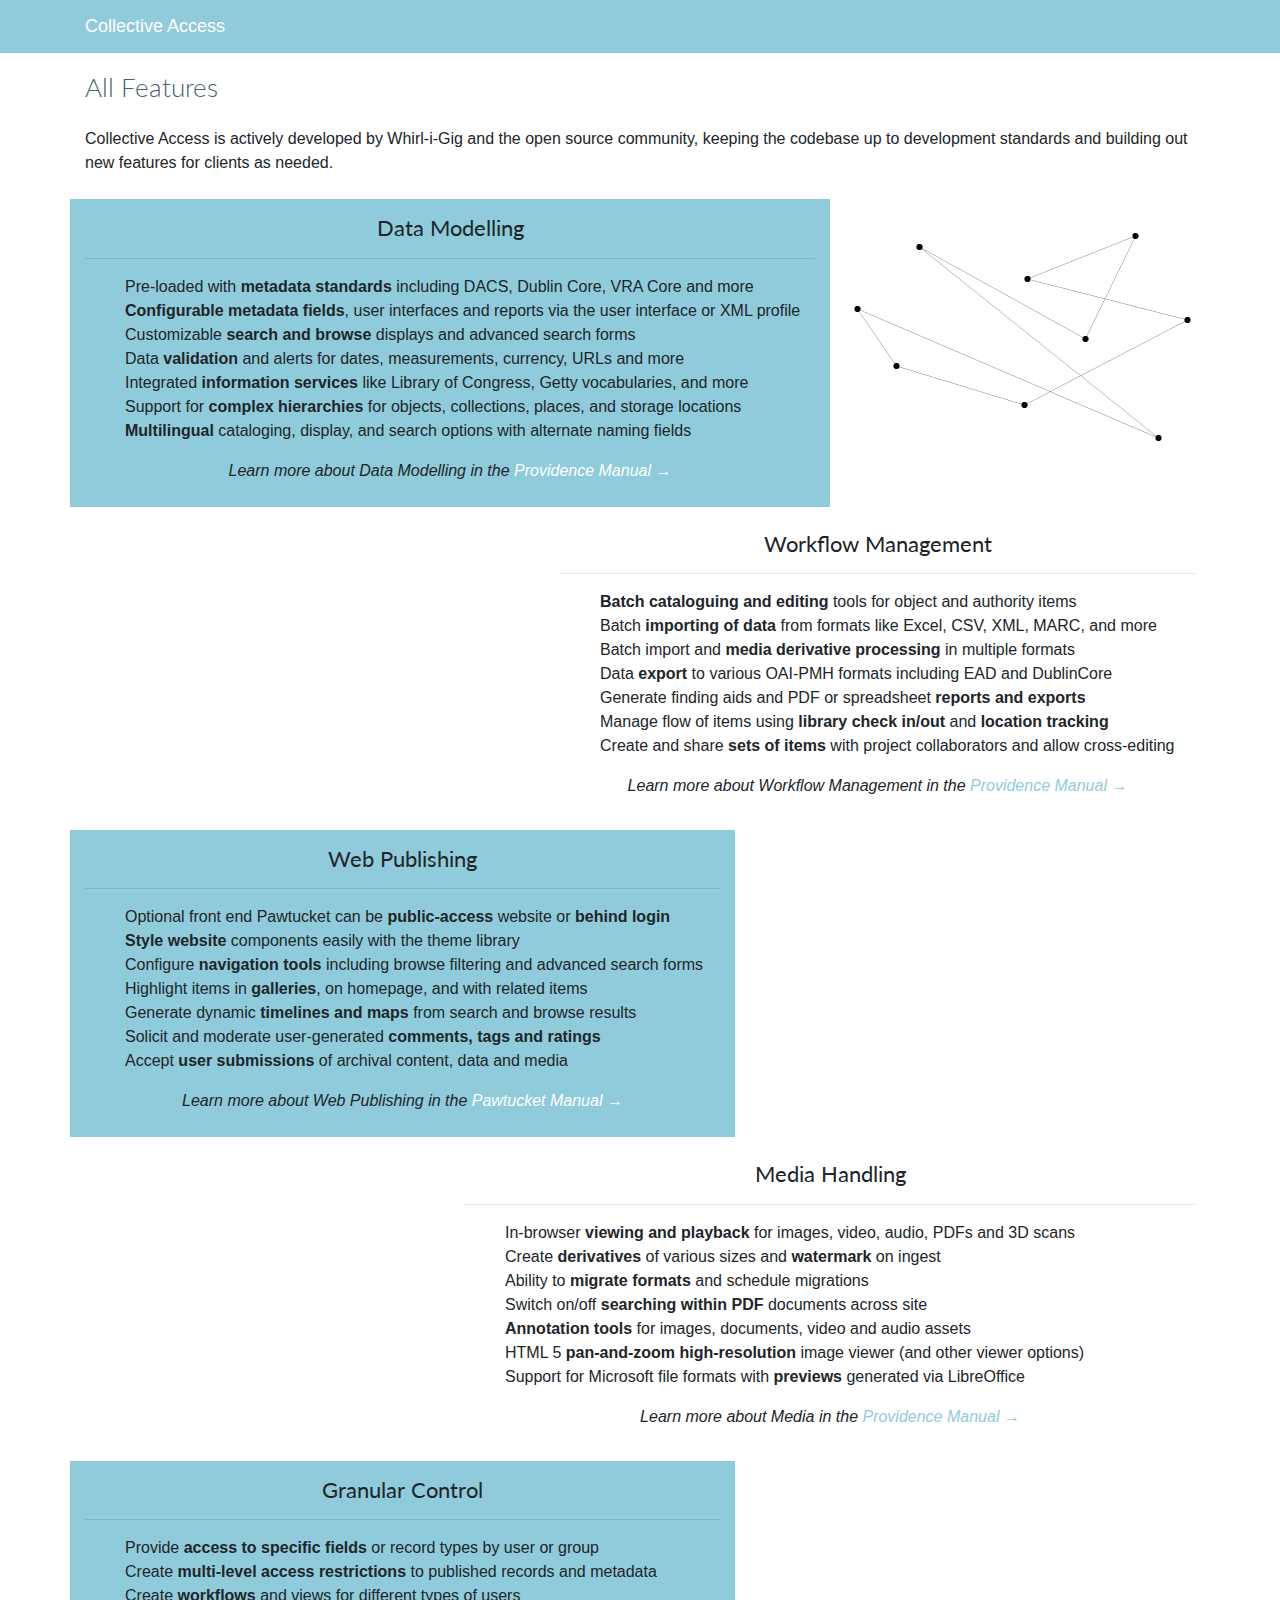
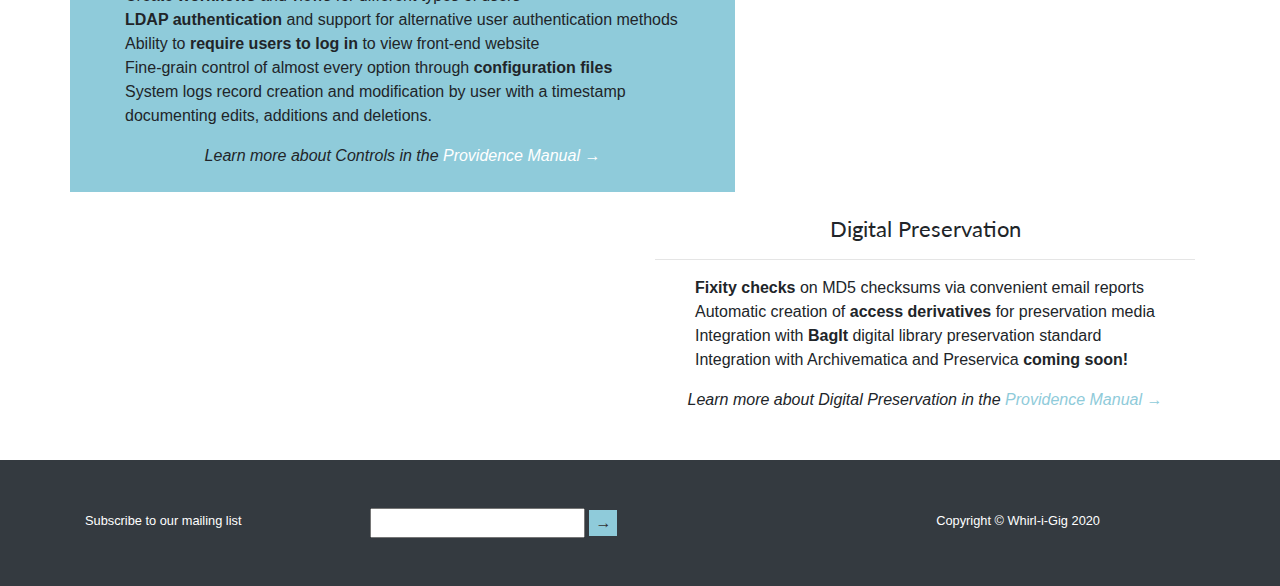
<file: features.html>
<!DOCTYPE html>
<html lang="en">
<head>
  <meta charset="utf-8">
  <meta name="viewport" content="width=device-width, initial-scale=1, shrink-to-fit=no">
  <meta name="description" content="">
  <meta name="author" content="">
  <title>Collective Access Features</title>
  <link href="vendor/bootstrap/css/bootstrap.min.css" rel="stylesheet">
  <link href="css/collectiveaccess.css" rel="stylesheet">
  <link href="https://fonts.googleapis.com/css?family=Lato:300,400,700|Public+Sans:300,400,700&display=swap" rel="stylesheet">
</head>
<body>
  <!-- Navigation -->
  <nav class="navbar bg-light navbar-expand-lg fixed-top">
    <div class="container">
      <a class="navbar-brand bg-light" href="index.html">Collective Access</a>
    </div>
  </nav>
  <div class="container">
    <h1 class="mt-3 pb-3">All Features</h1>
    <p>Collective Access is actively developed by Whirl-i-Gig and the open source community, keeping the
      codebase up to development standards and building out new features for clients as needed.
    <div class="row mt-4 pb-2">
      <div class="col-lg-8 bg-light pt-2 pb-2">
        <h2 class="pt-2 text-center"><b>Data Modelling</b></h2><hr>
        <ul>
          <li>Pre-loaded with <b>metadata standards</b> including DACS, Dublin Core, VRA Core and more</li>
          <li><b>Configurable metadata fields</b>, user interfaces and reports via the user interface or XML profile</li>
          <li>Customizable <b>search and browse</b> displays and advanced search forms</li>
          <li>Data <b>validation</b> and alerts for dates, measurements, currency, URLs and more</li>
          <li>Integrated <b>information services</b> like Library of Congress, Getty vocabularies, and more</li>
          <li>Support for <b>complex hierarchies</b> for objects, collections, places, and storage locations</li>
          <li><b>Multilingual</b> cataloging, display, and search options with alternate naming fields</li>
        </ul>
        <p class="text-center"><em>Learn more about Data Modelling in the <a class="text-white" href="manual.collectiveaccess.org">Providence Manual &rarr;</a></em></p>
      </div>
      <div class="col-lg-4 pt-4">
        <img src="img/abstractnetwork.png">
      </div>
    </div>
    <div class="row pb-2">
      <div class="col-lg-5" style="background-image: url('http://placehold.it/1900x1080')">
        <p><br><br><br><br><br><br><br><br></p>
      </div>
      <div class="col-lg-7 pt-2 pb-2">
        <h2 class="pt-2 text-center"><b>Workflow Management</b></h2><hr>
        <ul>
          <li><b>Batch cataloguing and editing</b> tools for object and authority items</li>
          <li>Batch <b>importing of data</b> from formats like Excel, CSV, XML, MARC, and more</li>
          <li>Batch import and <b>media derivative processing</b> in multiple formats</li>
          <li>Data <b>export</b> to various OAI-PMH formats including EAD and DublinCore</li>
          <li>Generate finding aids and PDF or spreadsheet <b>reports and exports</b></li>
          <li>Manage flow of items using <b>library check in/out</b> and <b>location tracking</b></li>
          <li>Create and share <b>sets of items</b> with project collaborators and allow cross-editing</li>
        </ul>
        <p class="text-center"><em>Learn more about Workflow Management in the <a href="manual.collectiveaccess.org">Providence Manual &rarr;</a></em></p>

      </div>
    </div>
    <div class="row pb-2">
      <div class="col-lg-7 bg-light pt-2 pb-2">
        <h2 class="pt-2 text-center"><b>Web Publishing</b></h2><hr>
        <ul>
          <li>Optional front end Pawtucket can be <b>public-access</b> website or <b>behind login</b></li>
          <li><b>Style website</b> components easily with the theme library</li>
          <li>Configure <b>navigation tools</b> including browse filtering and advanced search forms</li>
          <li>Highlight items in <b>galleries</b>, on homepage, and with related items</li>
          <li>Generate dynamic <b>timelines and maps</b> from search and browse results</li>
          <li>Solicit and moderate user-generated <b>comments, tags and ratings</b></li>
          <li>Accept <b>user submissions</b> of archival content, data and media</li>
        </ul>
        <p class="text-center"><em>Learn more about Web Publishing in the <a class="text-white" href="pawtucket.collectiveaccess.org">Pawtucket Manual &rarr;</a></em></p>
      </div>
      <div class="col-lg-5" style="background-image: url('http://placehold.it/1900x1080')">
        <p><br><br><br><br><br><br><br><br></p>
      </div>
    </div>
    <div class="row pb-2">
      <div class="col-lg-4" style="background-image: url('http://placehold.it/1900x1080')">
        <p><br><br><br><br><br><br><br><br></p>
      </div>
      <div class="col-lg-8 pt-2 pb-2">
        <h2 class="pt-2 text-center"><b>Media Handling</b></h2><hr>
        <ul>
          <li>In-browser <b>viewing and playback</b> for images, video, audio, PDFs and 3D scans</li>
          <li>Create <b>derivatives</b> of various sizes and <b>watermark</b> on ingest</li>
          <li>Ability to <b>migrate formats</b> and schedule migrations</li>
          <li>Switch on/off <b>searching within PDF</b> documents across site</li>
          <li><b>Annotation tools</b> for images, documents, video and audio assets</li>
          <li>HTML 5 <b>pan-and-zoom high-resolution</b> image viewer (and other viewer options)</li>
          <li>Support for Microsoft file formats with <b>previews</b> generated via LibreOffice</li>
        </ul>
        <p class="text-center"><em>Learn more about Media in the <a href="manual.collectiveaccess.org">Providence Manual &rarr;</a></em></p>
      </div>
    </div>
    <div class="row pb-2">
      <div class="col-lg-7 bg-light pt-2 pb-2">
        <h2 class="pt-2 text-center"><b>Granular Control</b></h2><hr>
        <ul>
          <li>Provide <b>access to specific fields</b> or record types by user or group</li>
          <li>Create <b>multi-level access restrictions</b> to published records and metadata</li>
          <li>Create <b>workflows</b> and views for different types of users</li>
          <li><b>LDAP authentication</b> and support for alternative user authentication methods</li>
          <li>Ability to <b>require users to log in</b> to view front-end website</li>
          <li>Fine-grain control of almost every option through <b>configuration files</b></li>
          <li>System logs record creation and modification by user with a timestamp documenting edits, additions and deletions.</li>
        </ul>
        <p class="text-center"><em>Learn more about Controls in the <a class="text-white" href="manual.collectiveaccess.org">Providence Manual &rarr;</a></em></p>
      </div>
      <div class="col-lg-5" style="background-image: url('http://placehold.it/1900x1080')">
        <p><br><br><br><br><br><br><br><br></p>
      </div>
    </div>
    <div class="row mb-4">
      <div class="col-lg-6" style="background-image: url('http://placehold.it/1900x1080')">
        <p><br><br><br><br><br><br><br><br></p>
      </div>
      <div class="col-lg-6 pt-2 pb-2">
        <h2 class="pt-2 text-center"><b>Digital Preservation</b></h2><hr>
        <ul>
          <li><b>Fixity checks</b> on MD5 checksums via convenient email reports</li>
          <li>Automatic creation of <b>access derivatives</b> for preservation media</li>
          <li>Integration with <b>BagIt</b> digital library preservation standard</li>
          <li>Integration with Archivematica and Preservica <b>coming soon!</b></li>
        </ul>
        <p class="text-center"><em>Learn more about Digital Preservation in the <a href="manual.collectiveaccess.org">Providence Manual &rarr;</a></em></p>
      </div>
    </div>
  </div>
</div>
  <!-- /.container -->
</body>
  <!-- Footer -->
  <footer class="bg-dark py-5">
    <div class="container">
      <div class="row">
        <div class="col-lg-3 text-white"><small>Subscribe to our mailing list</small></div>
        <div class="col-lg-3">
          <form action="https://collectiveaccess.us3.list-manage.com/subscribe/post?u=11d5546bc1d233522d3aca5bb&amp;id=c3cb9b8818" method="post" id="mc-embedded-subscribe-form" name="mc-embedded-subscribe-form" class="validate" target="_blank" novalidate="">
          <div id="mc_embed_signup_scroll">
            <div class="mc-field-group">
          	   <input type="email" value="" name="EMAIL" class="email" id="mce-EMAIL" />  <input type="submit" value="&rarr;" name="subscribe" id="mc-embedded-subscribe" class="btn-primary" />
             </div>
             <div id="mce-responses" class="clear">
               <div class="response" id="mce-error-response" style="display:none"></div>
               <div class="response" id="mce-success-response" style="display:none"></div>
             </div>
          <!-- real people should not fill this in and expect good things - do not remove this or risk form bot signups--><div style="position: absolute; left: -5000px;" aria-hidden="true"><input type="text" name="b_11d5546bc1d233522d3aca5bb_c3cb9b8818" tabindex="-1" value="" /></div>
          </div>
          </form>
          <script type="text/javascript" src="//s3.amazonaws.com/downloads.mailchimp.com/js/mc-validate.js"></script><script type="text/javascript">
          <!--//--><![CDATA[// ><!--
          (function($) {window.fnames = new Array(); window.ftypes = new Array();fnames[0]='EMAIL';ftypes[0]='email';fnames[1]='FNAME';ftypes[1]='text';fnames[2]='LNAME';ftypes[2]='text';fnames[4]='MMERGE4';ftypes[4]='url';}(jQuery));var $mcj = jQuery.noConflict(true);
          //--><!]]>
          </script><!--End mc_embed_signup-->
        </div>
      <div class="col-lg-5 text-right text-white"><small>Copyright &copy; Whirl-i-Gig 2020</small></div>
    </div>
    <!-- /.container -->
  </footer>
  <!-- Bootstrap core JavaScript -->
  <script src="vendor/jquery/jquery.min.js"></script>
  <script src="vendor/bootstrap/js/bootstrap.bundle.min.js"></script>

</html>
</file>
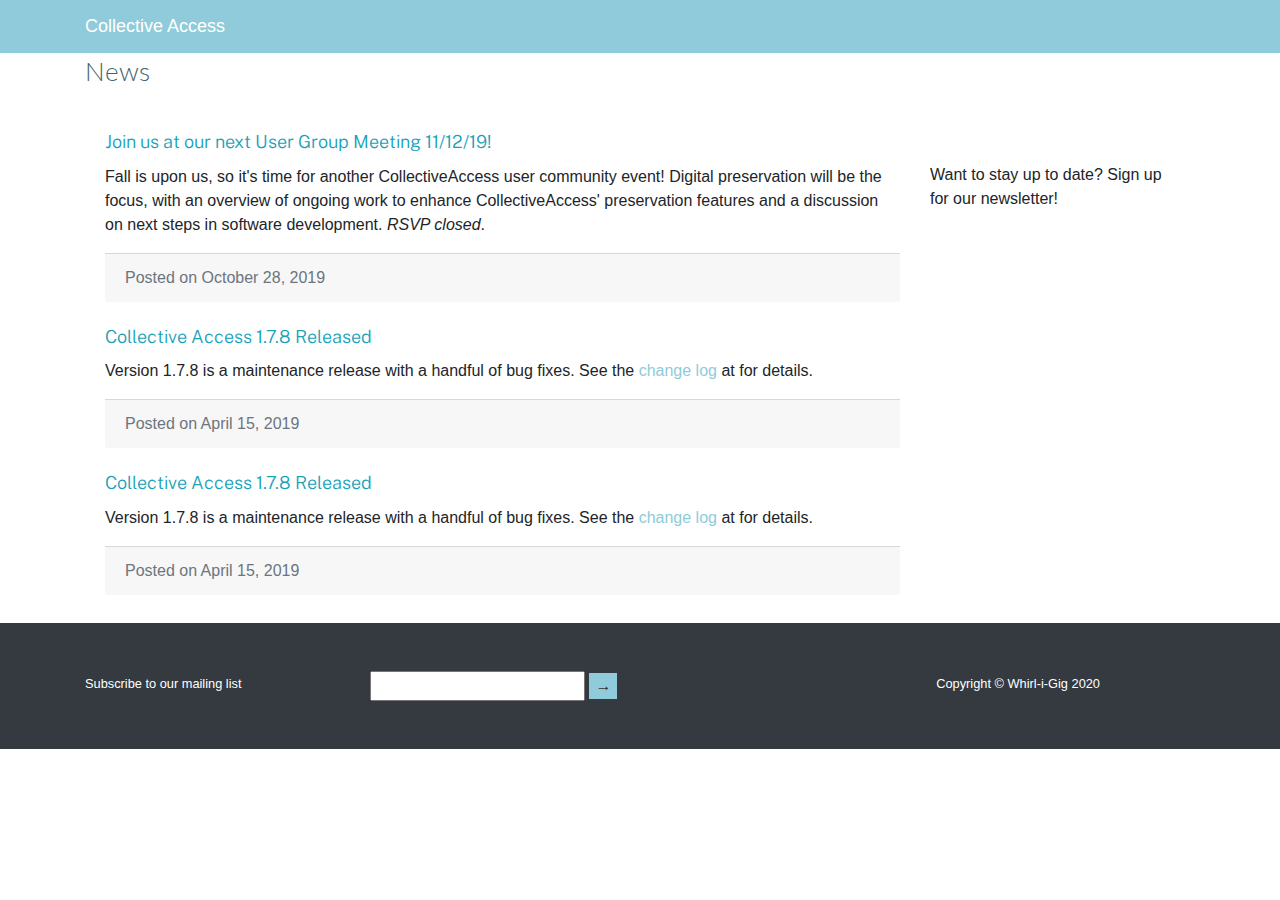
<file: news.html>
<!DOCTYPE html>
<html lang="en">
<head>
  <meta charset="utf-8">
  <meta name="viewport" content="width=device-width, initial-scale=1, shrink-to-fit=no">
  <meta name="description" content="">
  <meta name="author" content="">
  <title>Collective Access Projects</title>
  <link href="vendor/bootstrap/css/bootstrap.min.css" rel="stylesheet">
  <link href="css/collectiveaccess.css" rel="stylesheet">
  <link href="https://fonts.googleapis.com/css?family=Lato:300,400,700|Public+Sans:300,400,700&display=swap" rel="stylesheet">
</head>
<body>
  <!-- Navigation -->
  <nav class="navbar navbar-expand-lg bg-light fixed-top">
    <div class="container">
      <a class="navbar-brand bg-light" href="index.html">Collective Access</a>
    </div>
  </nav>
  <div class="container">
    <h1>News</h1>
      <div class="card-body">
        <div class="row">
          <div class="col-lg-9 pt-3">
            <h3 class="card-title">Join us at our next User Group Meeting 11/12/19!</h3>
            <p class="card-text">Fall is upon us, so it's time for another CollectiveAccess user community event! Digital preservation will be the focus,
              with an overview of ongoing work to enhance CollectiveAccess' preservation features and a discussion on next steps in software development. <em>RSVP closed</em>.
            <div class="card-footer text-muted mb-2">Posted on October 28, 2019</div>
          </div>
          <div class="col-lg-3 mt-4 pt-4">Want to stay up to date? Sign up for our newsletter!</div>
        </div>
        <div class="row">
          <div class="col-lg-9 pt-3">
            <h3 class="card-title">Collective Access 1.7.8 Released</h3>
            <p class="card-text">Version 1.7.8 is a maintenance release with a handful of bug fixes. See the <a href="https://clangers.collectiveaccess.org/jira/issues/?filter=11340">change log</a> at  for details.</p>
            <div class="card-footer text-muted mb-2">Posted on April 15, 2019</div>
          </div>
        </div>
        <div class="row">
          <div class="col-lg-9 pt-3">
            <h3 class="card-title">Collective Access 1.7.8 Released</h3>
            <p class="card-text">Version 1.7.8 is a maintenance release with a handful of bug fixes. See the <a href="https://clangers.collectiveaccess.org/jira/issues/?filter=11340">change log</a> at  for details.</p>
            <div class="card-footer text-muted mb-2">Posted on April 15, 2019</div>
          </div>
        </div>
    </div>
</div>
  <!-- /.container -->

  <!-- Footer -->
  <footer class="py-5 bg-dark">
    <div class="container">
      <div class="row">
        <div class="col-lg-3 text-white"><small>Subscribe to our mailing list</small></div>
        <div class="col-lg-3">
          <form action="https://collectiveaccess.us3.list-manage.com/subscribe/post?u=11d5546bc1d233522d3aca5bb&amp;id=c3cb9b8818" method="post" id="mc-embedded-subscribe-form" name="mc-embedded-subscribe-form" class="validate" target="_blank" novalidate="">
          <div id="mc_embed_signup_scroll">
            <div class="mc-field-group">
          	   <input type="email" value="" name="EMAIL" class="email" id="mce-EMAIL" />  <input type="submit" value="&rarr;" name="subscribe" id="mc-embedded-subscribe" class="btn-primary" />
             </div>
             <div id="mce-responses" class="clear">
               <div class="response" id="mce-error-response" style="display:none"></div>
               <div class="response" id="mce-success-response" style="display:none"></div>
             </div>
          <!-- real people should not fill this in and expect good things - do not remove this or risk form bot signups--><div style="position: absolute; left: -5000px;" aria-hidden="true"><input type="text" name="b_11d5546bc1d233522d3aca5bb_c3cb9b8818" tabindex="-1" value="" /></div>
          </div>
          </form>
          <script type="text/javascript" src="//s3.amazonaws.com/downloads.mailchimp.com/js/mc-validate.js"></script><script type="text/javascript">
          <!--//--><![CDATA[// ><!--
          (function($) {window.fnames = new Array(); window.ftypes = new Array();fnames[0]='EMAIL';ftypes[0]='email';fnames[1]='FNAME';ftypes[1]='text';fnames[2]='LNAME';ftypes[2]='text';fnames[4]='MMERGE4';ftypes[4]='url';}(jQuery));var $mcj = jQuery.noConflict(true);
          //--><!]]>
          </script><!--End mc_embed_signup-->
        </div>
      <div class="col-lg-5 text-right text-white"><small>Copyright &copy; Whirl-i-Gig 2020</small></div>
    </div>
    <!-- /.container -->
  </footer>

  <!-- Bootstrap core JavaScript -->
  <script src="vendor/jquery/jquery.min.js"></script>
  <script src="vendor/bootstrap/js/bootstrap.bundle.min.js"></script>

</body>

</html>
</file>
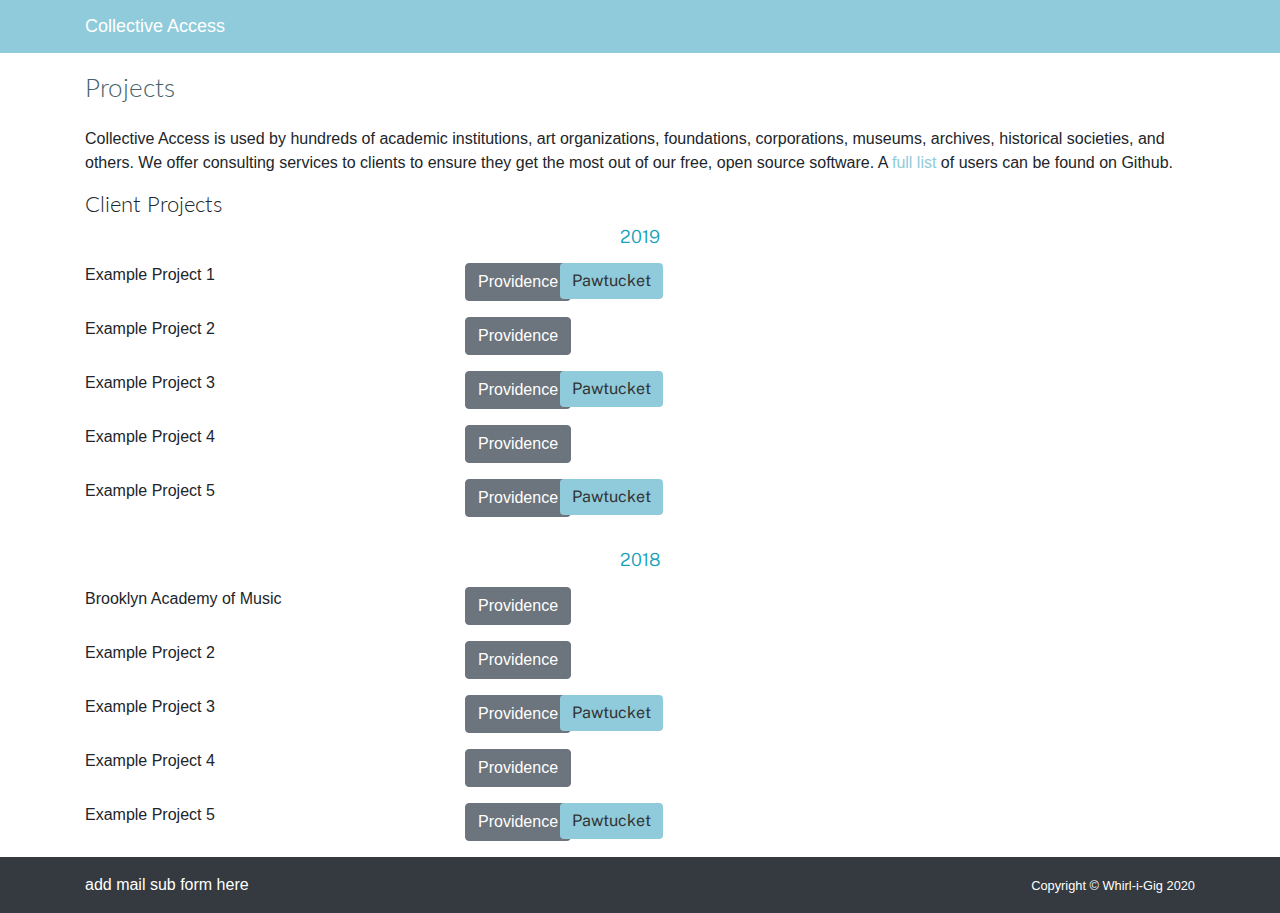
<file: projects.html>
<!DOCTYPE html>
<html lang="en">
<head>
  <meta charset="utf-8">
  <meta name="viewport" content="width=device-width, initial-scale=1, shrink-to-fit=no">
  <meta name="description" content="">
  <meta name="author" content="">
  <title>Collective Access Projects</title>
  <link href="vendor/bootstrap/css/bootstrap.min.css" rel="stylesheet">
  <link href="css/collectiveaccess.css" rel="stylesheet">
  <link href="https://fonts.googleapis.com/css?family=Lato:300,400,700|Public+Sans:300,400,700&display=swap" rel="stylesheet">
</head>
<body>
  <!-- Navigation -->
  <nav class="navbar navbar-expand-lg bg-light fixed-top">
    <div class="container">
      <a class="navbar-brand bg-light" href="index.html">Collective Access</a>
    </div>
  </nav>
  <div class="container projects">
    <h1 class="mt-3 pb-3">Projects</h1>
    <p>Collective Access is used by hundreds of academic institutions, art organizations, foundations, corporations, museums, archives, historical societies, and others.
      We offer consulting services to clients to ensure they get the most out of our free, open source software. A <a href="#">full list</a> of users can be found on Github.</p>
    <h2>Client Projects</h2>
    <div class="row">
      <div class="col-lg-12"><h3 class="text-center mb-3">2019</h3></div>
    </div>
    <div class="row">
      <div class="col-xs-6 col-sm-6 col-md-4 col-lg-4"><p>Example Project 1</p></div>
      <div class="col-xs-1 col-sm-2 col-md-2 col-lg-1"><p class="btn btn-secondary mx-auto">Providence</p></div>
      <div class="col-xs-1 col-sm-2 col-md-2 col-lg-1"><p class="btn btn-primary mx-auto">Pawtucket</p></div>
    </div>
    <div class="row">
      <div class="col-xs-6 col-sm-6 col-md-4 col-lg-4"><p>Example Project 2</p></div>
      <div class="col-xs-1 col-sm-2 col-md-2 col-lg-1"><p class="btn btn-secondary mx-auto">Providence</p></div>
    </div>
    <div class="row">
      <div class="col-xs-6 col-sm-6 col-md-4 col-lg-4"><p>Example Project 3</p></div>
      <div class="col-xs-1 col-sm-2 col-md-2 col-lg-1"><p class="btn btn-secondary mx-auto">Providence</p></div>
      <div class="col-xs-1 col-sm-2 col-md-2 col-lg-1"><p class="btn btn-primary mx-auto">Pawtucket</p></div>
    </div>
    <div class="row">
      <div class="col-xs-6 col-sm-6 col-md-4 col-lg-4"><p>Example Project 4</p></div>
      <div class="col-xs-1 col-sm-2 col-md-2 col-lg-1"><p class="btn btn-secondary mx-auto">Providence</p></div>
    </div>
    <div class="row">
      <div class="col-xs-6 col-sm-6 col-md-4 col-lg-4"><p>Example Project 5</p></div>
      <div class="col-xs-1 col-sm-2 col-md-2 col-lg-1"><p class="btn btn-secondary mx-auto">Providence</p></div>
      <div class="col-xs-1 col-sm-2 col-md-2 col-lg-1"><p class="btn btn-primary mx-auto">Pawtucket</p></div>
    </div>
    <div class="row">
      <div class="col-lg-12"><h3 class="text-center mt-3 mb-3">2018</h3></div>
    </div>
    <div class="row">
      <div class="col-xs-6 col-sm-6 col-md-4 col-lg-4"><p>Brooklyn Academy of Music</p></div>
      <div class="col-xs-1 col-sm-2 col-md-2 col-lg-1"><p class="btn btn-secondary mx-auto">Providence</p></div>
    </div>
    <div class="row">
      <div class="col-xs-6 col-sm-6 col-md-4 col-lg-4"><p>Example Project 2</p></div>
      <div class="col-xs-1 col-sm-2 col-md-2 col-lg-1"><p class="btn btn-secondary mx-auto">Providence</p></div>
    </div>
    <div class="row">
      <div class="col-xs-6 col-sm-6 col-md-4 col-lg-4"><p>Example Project 3</p></div>
      <div class="col-xs-1 col-sm-2 col-md-2 col-lg-1"><p class="btn btn-secondary mx-auto">Providence</p></div>
      <div class="col-xs-1 col-sm-2 col-md-2 col-lg-1"><p class="btn btn-primary mx-auto">Pawtucket</p></div>
    </div>
    <div class="row">
      <div class="col-xs-6 col-sm-6 col-md-4 col-lg-4"><p>Example Project 4</p></div>
      <div class="col-xs-1 col-sm-2 col-md-2 col-lg-1"><p class="btn btn-secondary mx-auto">Providence</p></div>
    </div>
    <div class="row">
      <div class="col-xs-6 col-sm-6 col-md-4 col-lg-4"><p>Example Project 5</p></div>
      <div class="col-xs-1 col-sm-2 col-md-2 col-lg-1"><p class="btn btn-secondary mx-auto">Providence</p></div>
      <div class="col-xs-1 col-sm-2 col-md-2 col-lg-1"><p class="btn btn-primary mx-auto">Pawtucket</p></div>
    </div>
  </div>
</div>
  <!-- /.container -->

  <!-- Footer -->
  <footer class="py-3 bg-dark">
    <div class="container">
      <div class="row">
        <div class="col-lg-6 text-white">add mail sub form here</div>
      <div class="col-lg-6 m-0 text-right text-white"><small>Copyright &copy; Whirl-i-Gig 2020</small></div>
    </div>
    <!-- /.container -->
  </footer>

  <!-- Bootstrap core JavaScript -->
  <script src="vendor/jquery/jquery.min.js"></script>
  <script src="vendor/bootstrap/js/bootstrap.bundle.min.js"></script>

</body>

</html>
</file>
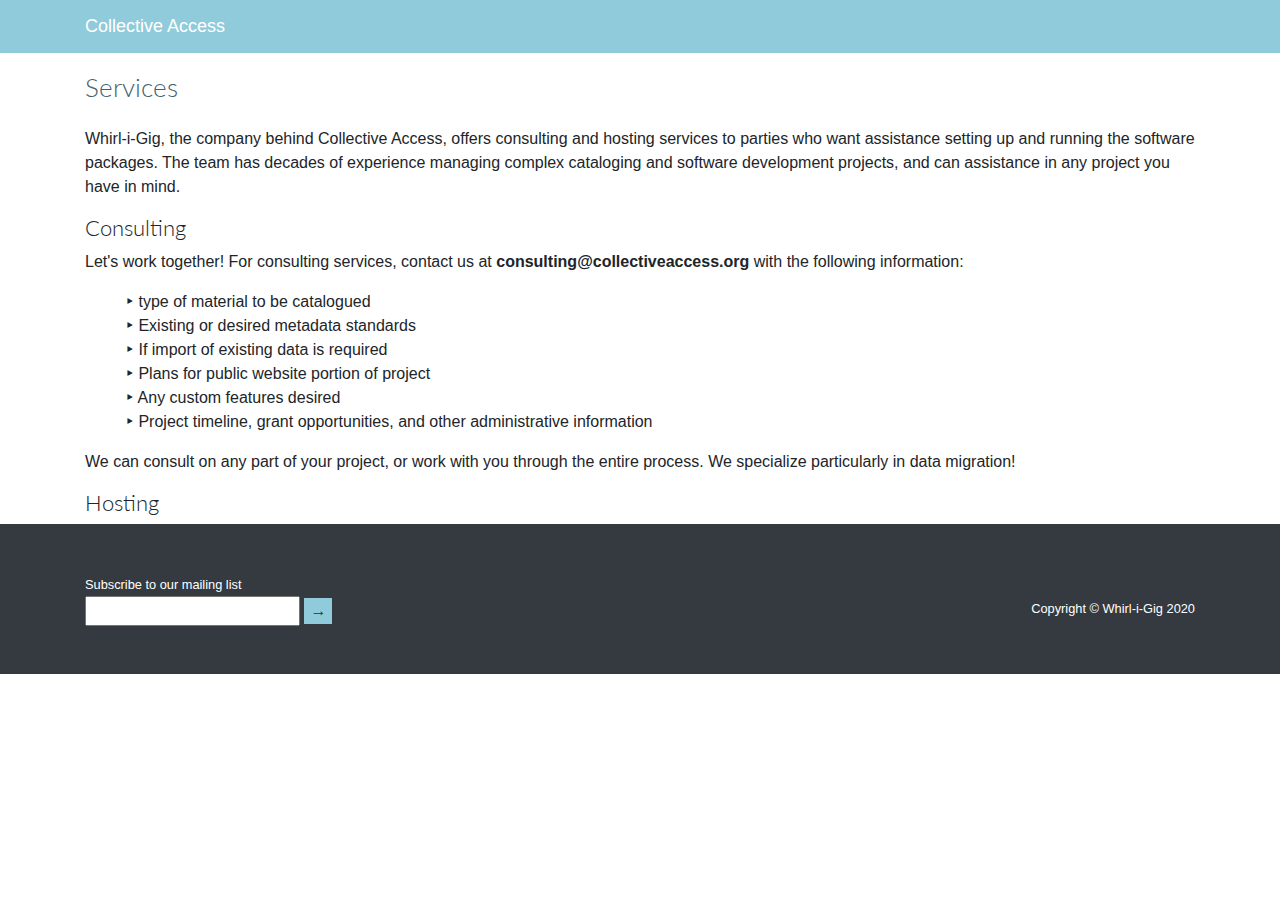
<file: services.html>
<!DOCTYPE html>
<html lang="en">
<head>
  <meta charset="utf-8">
  <meta name="viewport" content="width=device-width, initial-scale=1, shrink-to-fit=no">
  <meta name="description" content="">
  <meta name="author" content="">
  <title>Collective Access Services</title>
  <link href="vendor/bootstrap/css/bootstrap.min.css" rel="stylesheet">
  <link href="css/collectiveaccess.css" rel="stylesheet">
  <link href="https://fonts.googleapis.com/css?family=Lato:300,400,700|Public+Sans:300,400,700&display=swap" rel="stylesheet">
</head>
<body>
  <!-- Navigation -->
  <nav class="navbar navbar-expand-lg bg-light fixed-top">
    <div class="container">
      <a class="navbar-brand bg-light" href="index.html">Collective Access</a>
    </div>
  </nav>
  <div class="container">
    <h1 class="mt-3 pb-3">Services</h1>
    <p>Whirl-i-Gig, the company behind Collective Access, offers consulting and hosting services to parties who want assistance setting up
    and running the software packages. The team has decades of experience managing complex cataloging and software development projects, and can assistance
   in any project you have in mind.</p>
    <h2>Consulting</h2>
    <div class="row">
      <div class="col-lg-12">
        <p>Let's work together! For consulting services, contact us at <b>consulting@collectiveaccess.org</b> with the following information:
          <ul>
            <li>&#8227; type of material to be catalogued</li>
            <li>&#8227; Existing or desired metadata standards</li>
            <li>&#8227; If import of existing data is required</li>
            <li>&#8227; Plans for public website portion of project</li>
            <li>&#8227; Any custom features desired</li>
            <li>&#8227; Project timeline, grant opportunities, and other administrative information</li>
          </ul>
          We can consult on any part of your project, or work with you through the entire process. We specialize particularly in data migration!</p>
        </p>
      </div>
    </div>
    <h2>Hosting</h2>
    <div class="row">
      <div class="col-lg-12"></div>
    </div>
</div>
  <!-- /.container -->

  <!-- Footer -->
  <footer class="py-5 bg-dark">
    <div class="container">
      <div class="row">
        <div class="col-lg-6 text-white"><small>Subscribe to our mailing list</small>
          <form action="https://collectiveaccess.us3.list-manage.com/subscribe/post?u=11d5546bc1d233522d3aca5bb&amp;id=c3cb9b8818" method="post" id="mc-embedded-subscribe-form" name="mc-embedded-subscribe-form" class="validate" target="_blank" novalidate="">
          <div id="mc_embed_signup_scroll">
            <div class="mc-field-group">
          	   <input type="email" value="" name="EMAIL" class="email" id="mce-EMAIL" />  <input type="submit" value="&rarr;" name="subscribe" id="mc-embedded-subscribe" class="btn-primary" />
             </div>
             <div id="mce-responses" class="clear">
               <div class="response" id="mce-error-response" style="display:none"></div>
               <div class="response" id="mce-success-response" style="display:none"></div>
             </div>
          <!-- real people should not fill this in and expect good things - do not remove this or risk form bot signups--><div style="position: absolute; left: -5000px;" aria-hidden="true"><input type="text" name="b_11d5546bc1d233522d3aca5bb_c3cb9b8818" tabindex="-1" value="" /></div>
          </div>
          </form>
          <script type="text/javascript" src="//s3.amazonaws.com/downloads.mailchimp.com/js/mc-validate.js"></script><script type="text/javascript">
          <!--//--><![CDATA[// ><!--
          (function($) {window.fnames = new Array(); window.ftypes = new Array();fnames[0]='EMAIL';ftypes[0]='email';fnames[1]='FNAME';ftypes[1]='text';fnames[2]='LNAME';ftypes[2]='text';fnames[4]='MMERGE4';ftypes[4]='url';}(jQuery));var $mcj = jQuery.noConflict(true);
          //--><!]]>
          </script><!--End mc_embed_signup-->
        </div>
      <div class="col-lg-6 m-0 text-right text-white"><br><small>Copyright &copy; Whirl-i-Gig 2020</small></div>
    </div>
    <!-- /.container -->
  </footer>

  <!-- Bootstrap core JavaScript -->
  <script src="vendor/jquery/jquery.min.js"></script>
  <script src="vendor/bootstrap/js/bootstrap.bundle.min.js"></script>

</body>

</html>
</file>
<file: css/collectiveaccess.css>
body {
  padding-top: 56px;
}
.navbar, .navbar a {
  background-color: #17A2B8;
  color: #fff;
  font-size: 18px;
}
a {
  color: #8FCBDA;
}
h1 {
  font-family: 'Lato', sans-serif;
  font-weight: 300;
  color: #46636b;
  font-size: 26px;
}
h2 {
  font-family: 'Lato', sans-serif;
  font-weight: 300;
  font-size: 22px;
}
 h3, h3 a, h3 a:hover {
   font-family: 'Public Sans', sans-serif;
   color: #17A2B8;
   font-weight: 300;
   font-size: 18px;
 }
.large {
  font-size: 22px;
  font-weight: 300;
}
.btn-primary:hover {
  max-width: 180px;
  color:#8FCBDA;
  border: none;
  background-color: #333;
  font-family: 'Public Sans', sans-serif;
  font-weight: 400;
}
.btn-primary {
  background-color:#8FCBDA;
  border: none;
  color: #333;
  max-width: 180px;
  font-family: 'Public Sans', sans-serif;
  font-weight: 400;
}
.carousel-item {
  height: 65vh;
  min-height: 300px;
  background: no-repeat center center scroll;
  -webkit-background-size: cover;
  -moz-background-size: cover;
  -o-background-size: cover;
  background-size: cover;
}

.portfolio-item {
  margin-bottom: 30px;
}
ul {
  list-style: none;
}
.bg-light {
  background-color: #8FCBDA !important;
}
</file>
